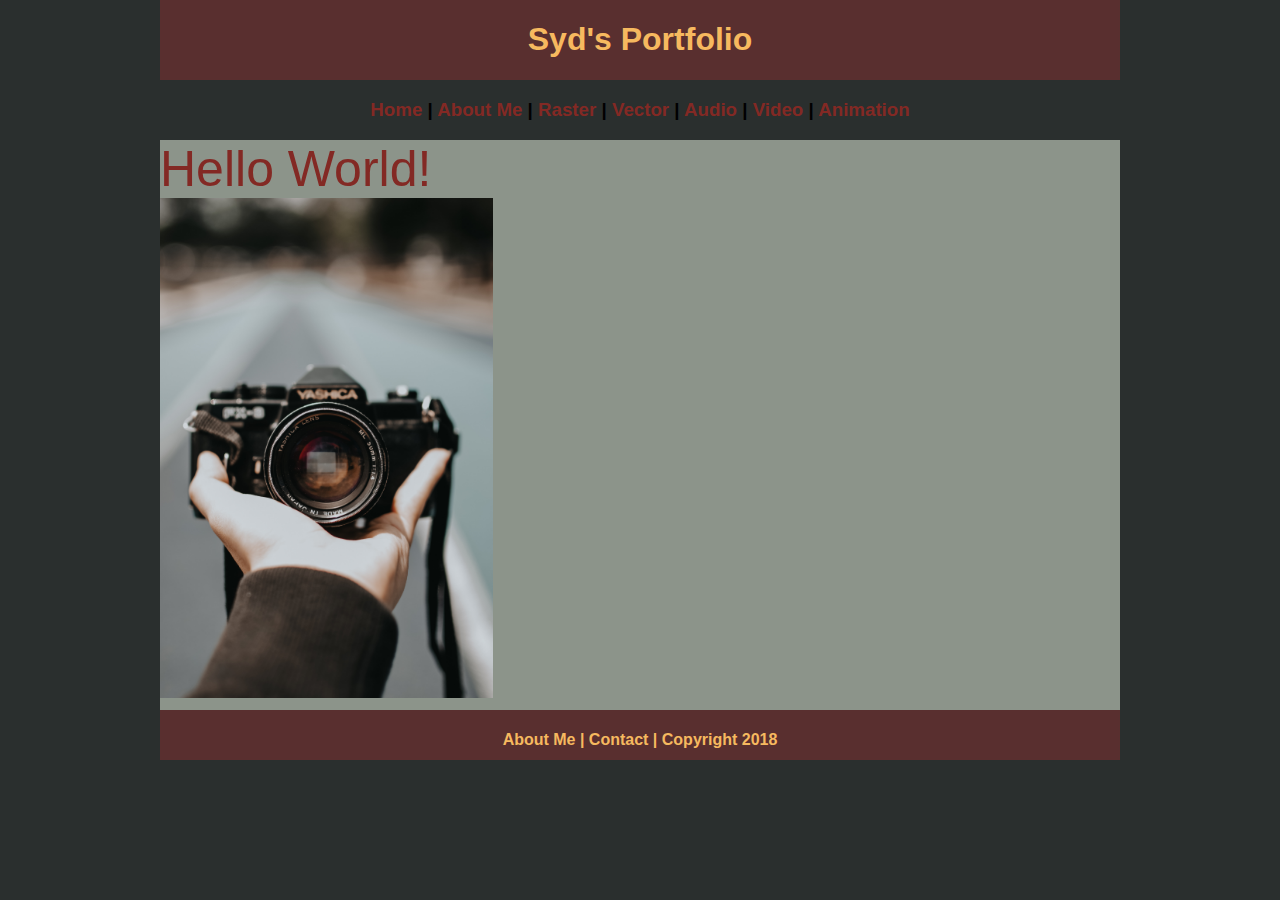
<file: index.html>
<!DOCTYPE html>
<html class="homePage">
<head>
	<!-- This is a comment! Text here will be ignored by the browser. -->
	<meta charset="UTF-8">
	<title>Syd Ostendorf Portfolio</title>
	<link href="myCSS.css" rel="stylesheet" type="text/css">
</head>
<body>
<div class="container">
  <div class="header">
  	<h1>Syd's Portfolio</h1>
  </div>
  <div class="nav">
    <h3><a href="index.html">Home</a> | <a href="about.html">About Me</a> | <a href="raster.html">Raster</a> | <a href="vector.html">Vector</a> | <a href="audio.html">Audio</a> | <a href="video.html">Video</a> | <a href="animation.html">Animation</a></h3>
  </div>
  <div class="content">Hello World!</div>
  <div class="content"><img src="Images/camera.jpg" alt="Image" height="500" width="auto"/></div>
  <div class="footer">
    <h4>About Me | Contact | Copyright 2018</h4>
  </div>
</div>
</body>
</html>
</file>
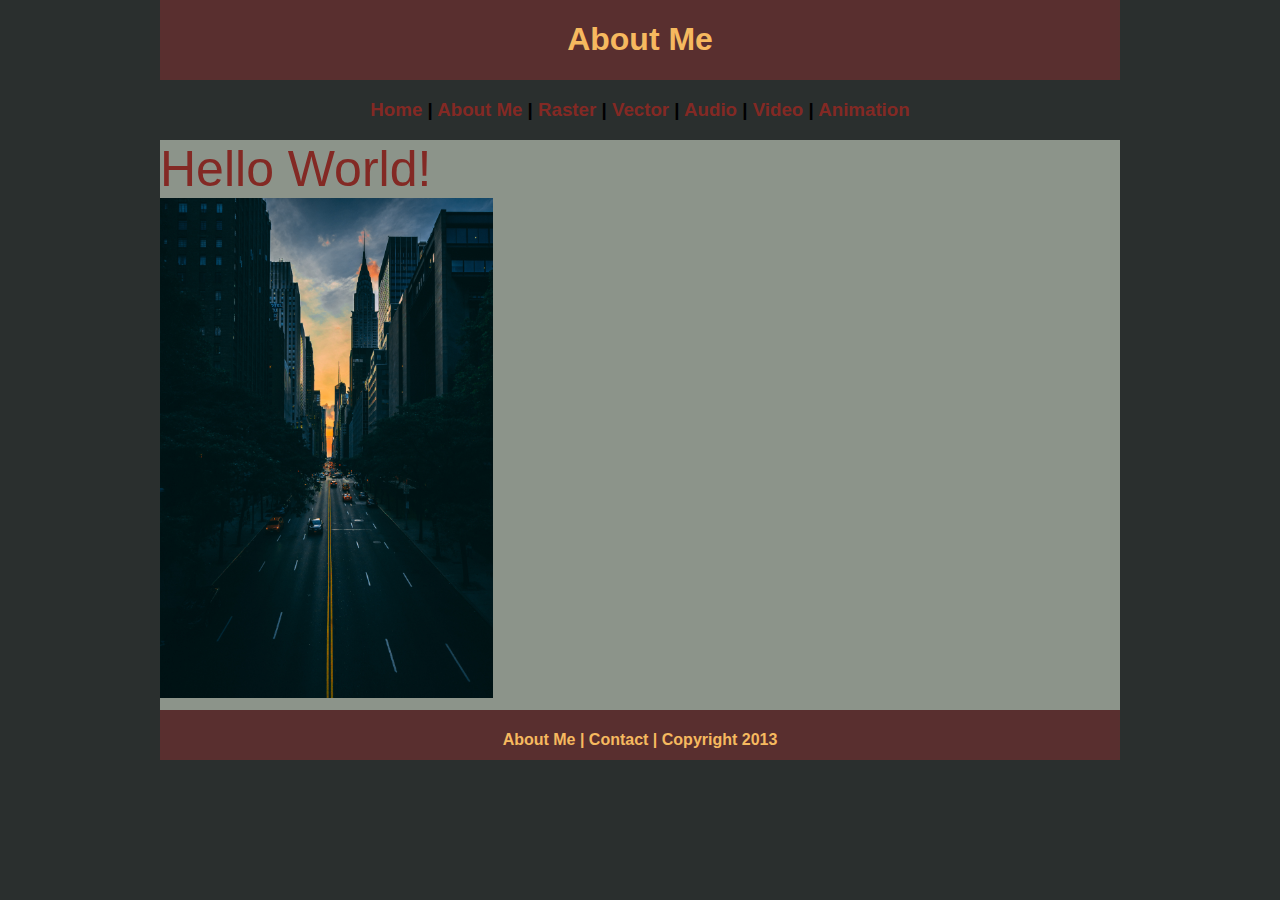
<file: about.html>
<!DOCTYPE html>
<html class="homePage">
<head>
	<!-- This is a comment! Text here will be ignored by the browser. -->
	<meta charset="UTF-8">
	<title>My Portfolio</title>
	<link href="myCSS.css" rel="stylesheet" type="text/css">
</head>
<body>
<div class="container">
  <div class="header">
    <h1>About Me</h1>
  </div>
  <div class="nav">
    <h3><a href="index.html">Home</a> | <a href="about.html">About Me</a> | <a href="raster.html">Raster</a> | <a href="vector.html">Vector</a> | <a href="audio.html">Audio</a> | <a href="video.html">Video</a> | <a href="animation.html">Animation</a></h3>
  </div>
  <div class="content">Hello World!</div>
  <div class="content"><img src="Images/city.jpg" alt="Image" height="500" width="auto"/></div>
  <div class="footer">
    <h4>About Me | Contact | Copyright 2013</h4>
  </div>
</div>
</body>
</html>
</file>
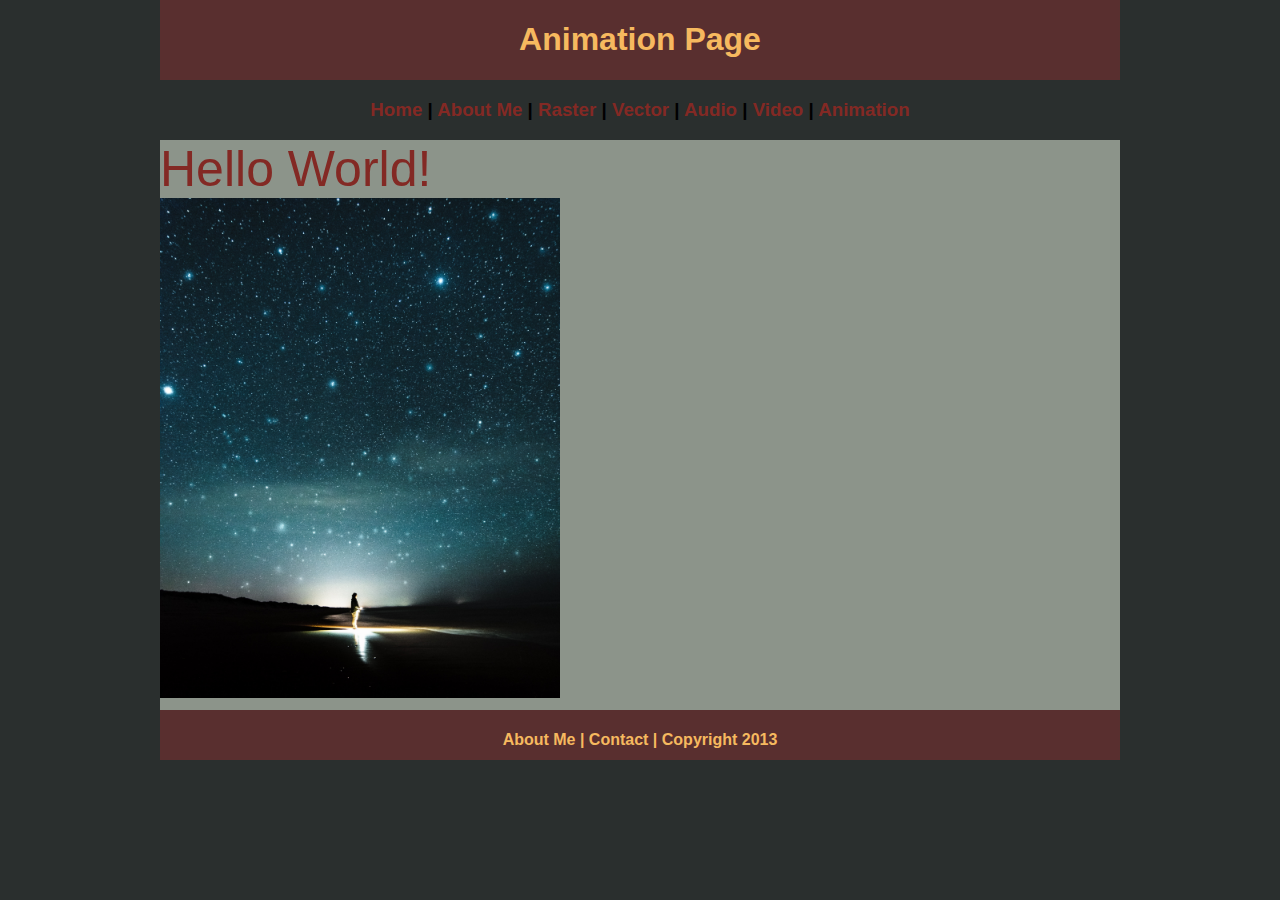
<file: animation.html>
<!DOCTYPE html>
<html class="homePage">
<head>
	<!-- This is a comment! Text here will be ignored by the browser. -->
	<meta charset="UTF-8">
	<title>My Portfolio</title>
	<link href="myCSS.css" rel="stylesheet" type="text/css">
</head>
<body>
<div class="container">
  <div class="header">
    <h1>Animation Page</h1>
  </div>
  <div class="nav">
    <h3><a href="index.html">Home</a> | <a href="about.html">About Me</a> | <a href="raster.html">Raster</a> | <a href="vector.html">Vector</a> | <a href="audio.html">Audio</a> | <a href="video.html">Video</a> | <a href="animation.html">Animation</a></h3>
  </div>
  <div class="content">Hello World!</div>
	<div class="content"><img src="Images/animation.jpg" alt="Image" height="500" width="auto"/></div>
  <div class="footer">
    <h4>About Me | Contact | Copyright 2013</h4>
  </div>
</div>
</body>
</html>
</file>
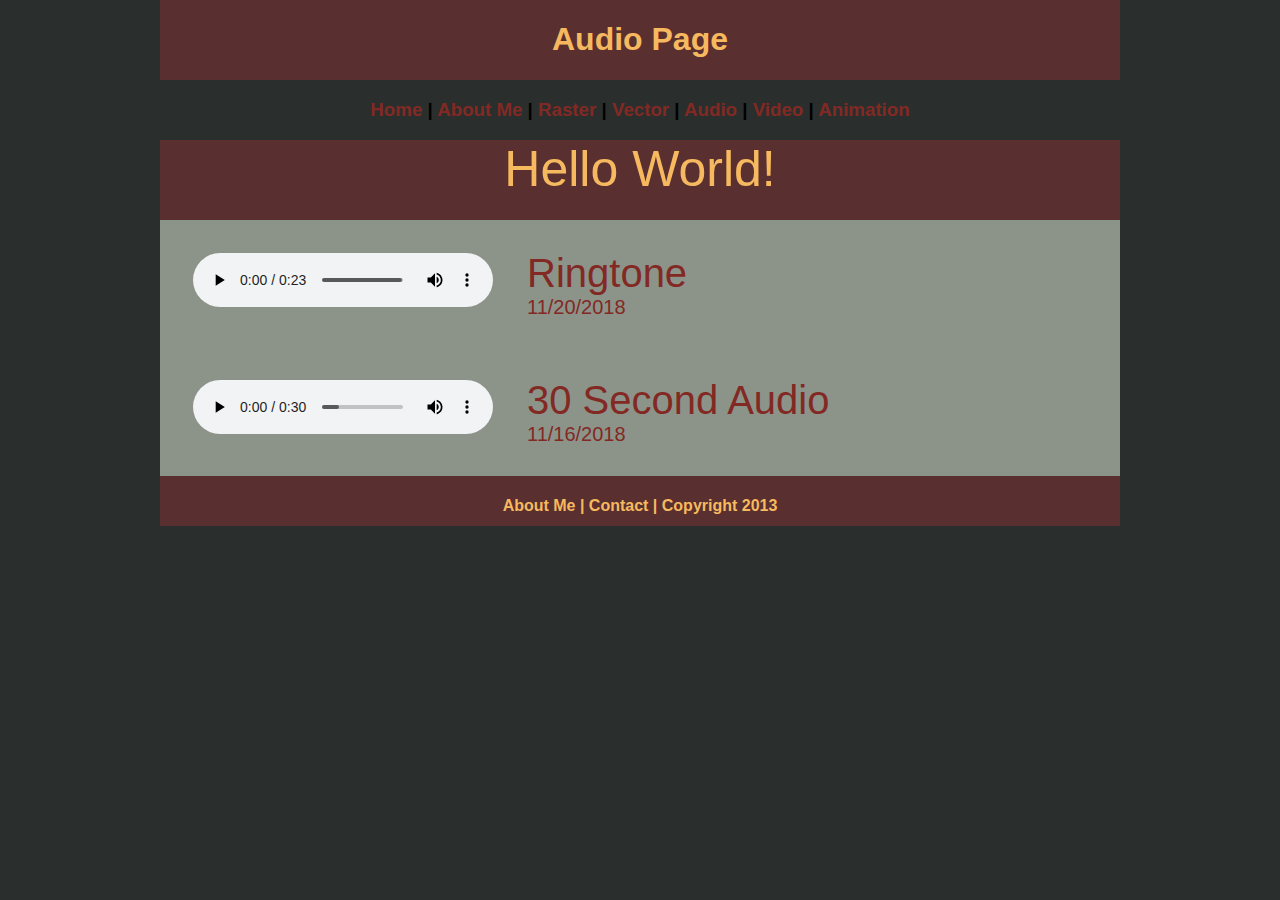
<file: audio.html>
<!DOCTYPE html>
<html class="homePage">
<head>
	<!-- This is a comment! Text here will be ignored by the browser. -->
	<meta charset="UTF-8">
	<title>My Portfolio</title>
	<link href="myCSS.css" rel="stylesheet" type="text/css">
</head>
<body>
<div class="container">
  <div class="header">
    <h1>Audio Page</h1>
  </div>
  <div class="nav">
    <h3><a href="index.html">Home</a> | <a href="about.html">About Me</a> | <a href="raster.html">Raster</a> | <a href="vector.html">Vector</a> | <a href="audio.html">Audio</a> | <a href="video.html">Video</a> | <a href="animation.html">Animation</a></h3>
  </div>
	
	
<div class="content">
	  <div class="header">Hello World!</div> 
		<table>
			<tr>
				<td><audio controls class="audio">
  				<source src="Images/audio/Ringtone.mp3" type="audio/ogg"></audio>
				</td>
			  	<td>Ringtone<br><div class="date">11/20/2018</div></td>
			</tr>
			<tr>
			  	<td><audio controls class="audio">
  				<source src="Images/audio/30SecondAudio.mp3" type="audio/ogg"></audio>
				</td>
			  	<td>30 Second Audio<br><div class="date">11/16/2018</div></td>
			</tr>
		</table>  
	  </div>
	
	
  <div class="footer">
    <h4>About Me | Contact | Copyright 2013</h4>
  </div>
</div>
</body>
</html>
</file>
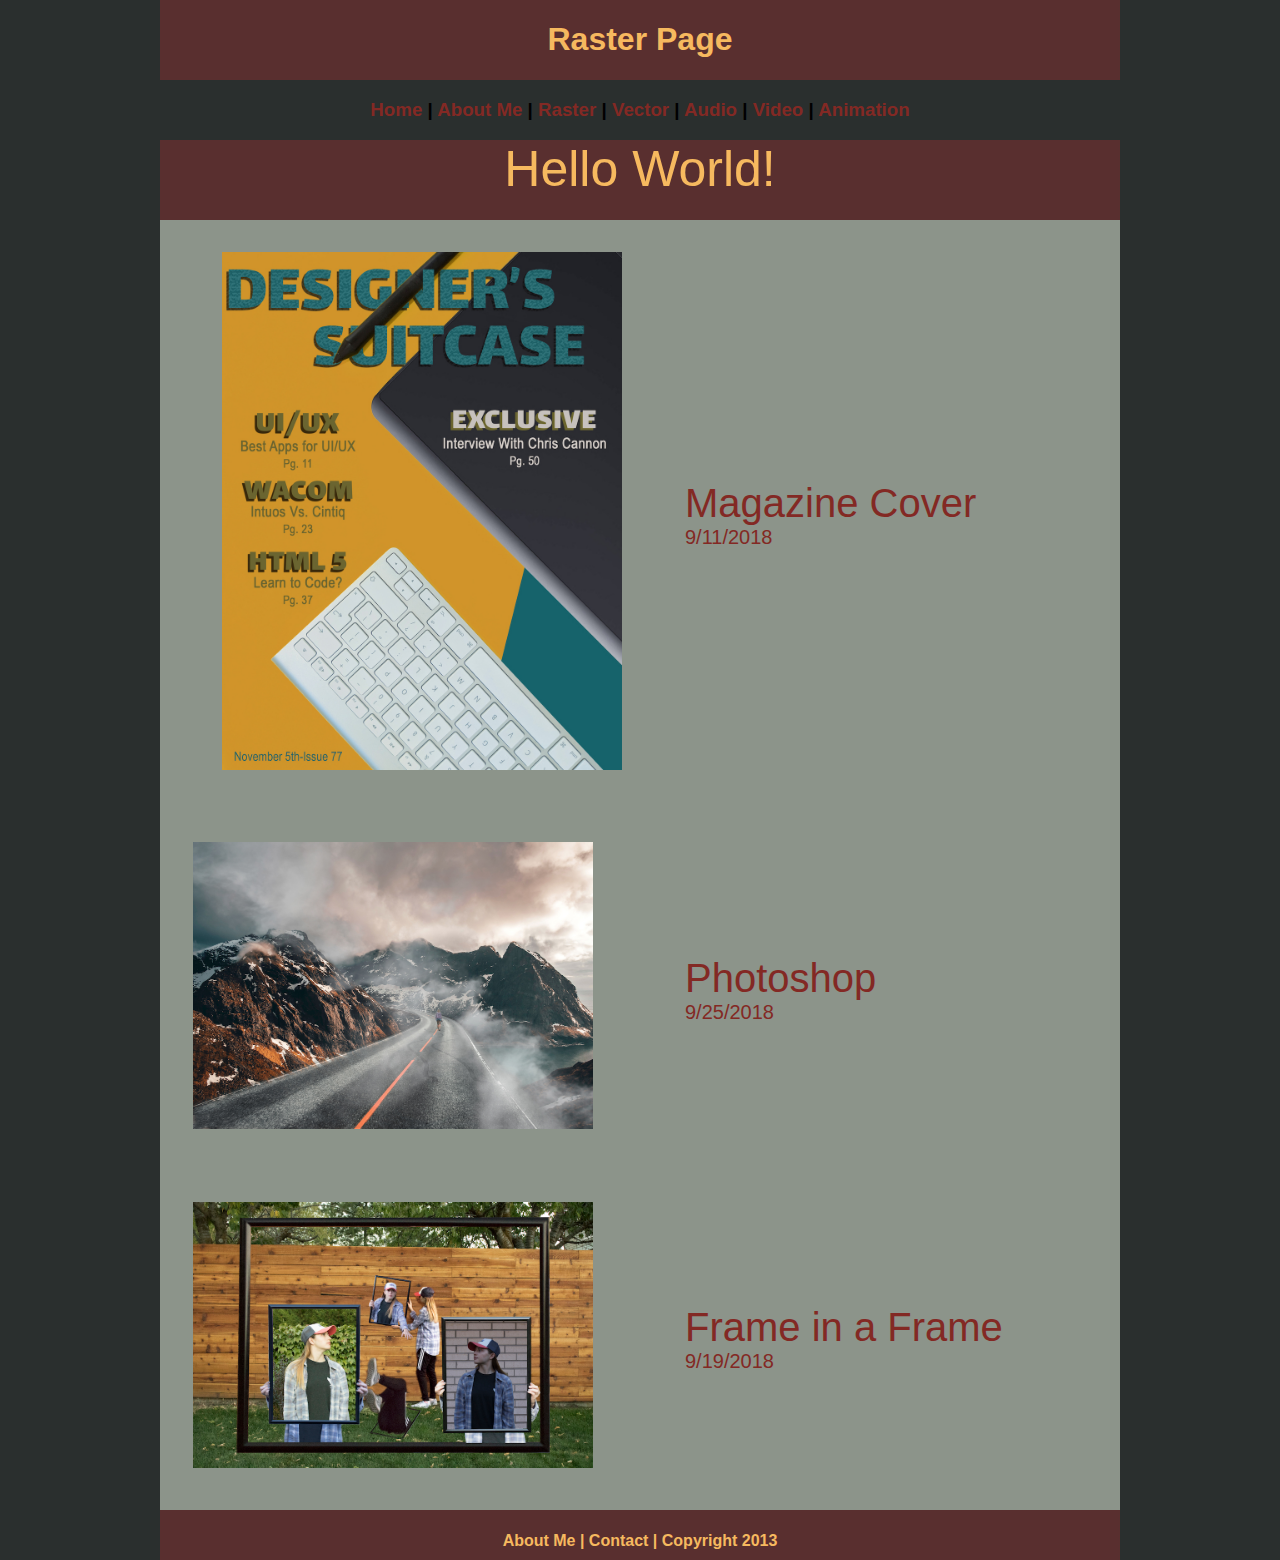
<file: raster.html>
<!DOCTYPE html>
<html class="homePage">
<head>
	<meta charset="UTF-8">
	<title>My Portfolio</title>
	<link href="myCSS.css" rel="stylesheet" type="text/css">
</head>
<body>
	<div class="container">
	  <div class="header">
		<h1>Raster Page</h1>
	  </div>
	  <div class="nav">
		<h3><a href="index.html">Home</a> | <a href="about.html">About Me</a> | <a href="raster.html">Raster</a> | <a href="vector.html">Vector</a> | <a href="audio.html">Audio</a> | <a href="video.html">Video</a> | <a href="animation.html">Animation</a></h3>
	  </div>
	  <div class="content">
	  <div class="header">Hello World!</div> 
		<table>
			<tr>
			  <td class="img"><img class="img" src="Images/Raster/Magazine.jpg" alt="Magazine" width="400" height="auto"/></td>
			  <td>Magazine Cover<br><div class="date">9/11/2018</div></td>
			</tr>
			<tr>
			  <td><img class="img" src="Images/Raster/photoshop.jpg" alt="Magazine" width="400" height="auto"/></td>
			  <td>Photoshop<br><div class="date">9/25/2018</div></td>
			</tr>
			<tr>
			  <td><img class="img" src="Images/Raster/frame.jpg" alt="Magazine" width="400" height="auto"/></td>
			  <td>Frame in a Frame<br><div class="date">9/19/2018</div></td>
			</tr>
		</table>  
	  </div>
	  <div class="footer">
		<h4>About Me | Contact | Copyright 2013</h4>
	  </div>
	</div>
</body>
</html>
</file>
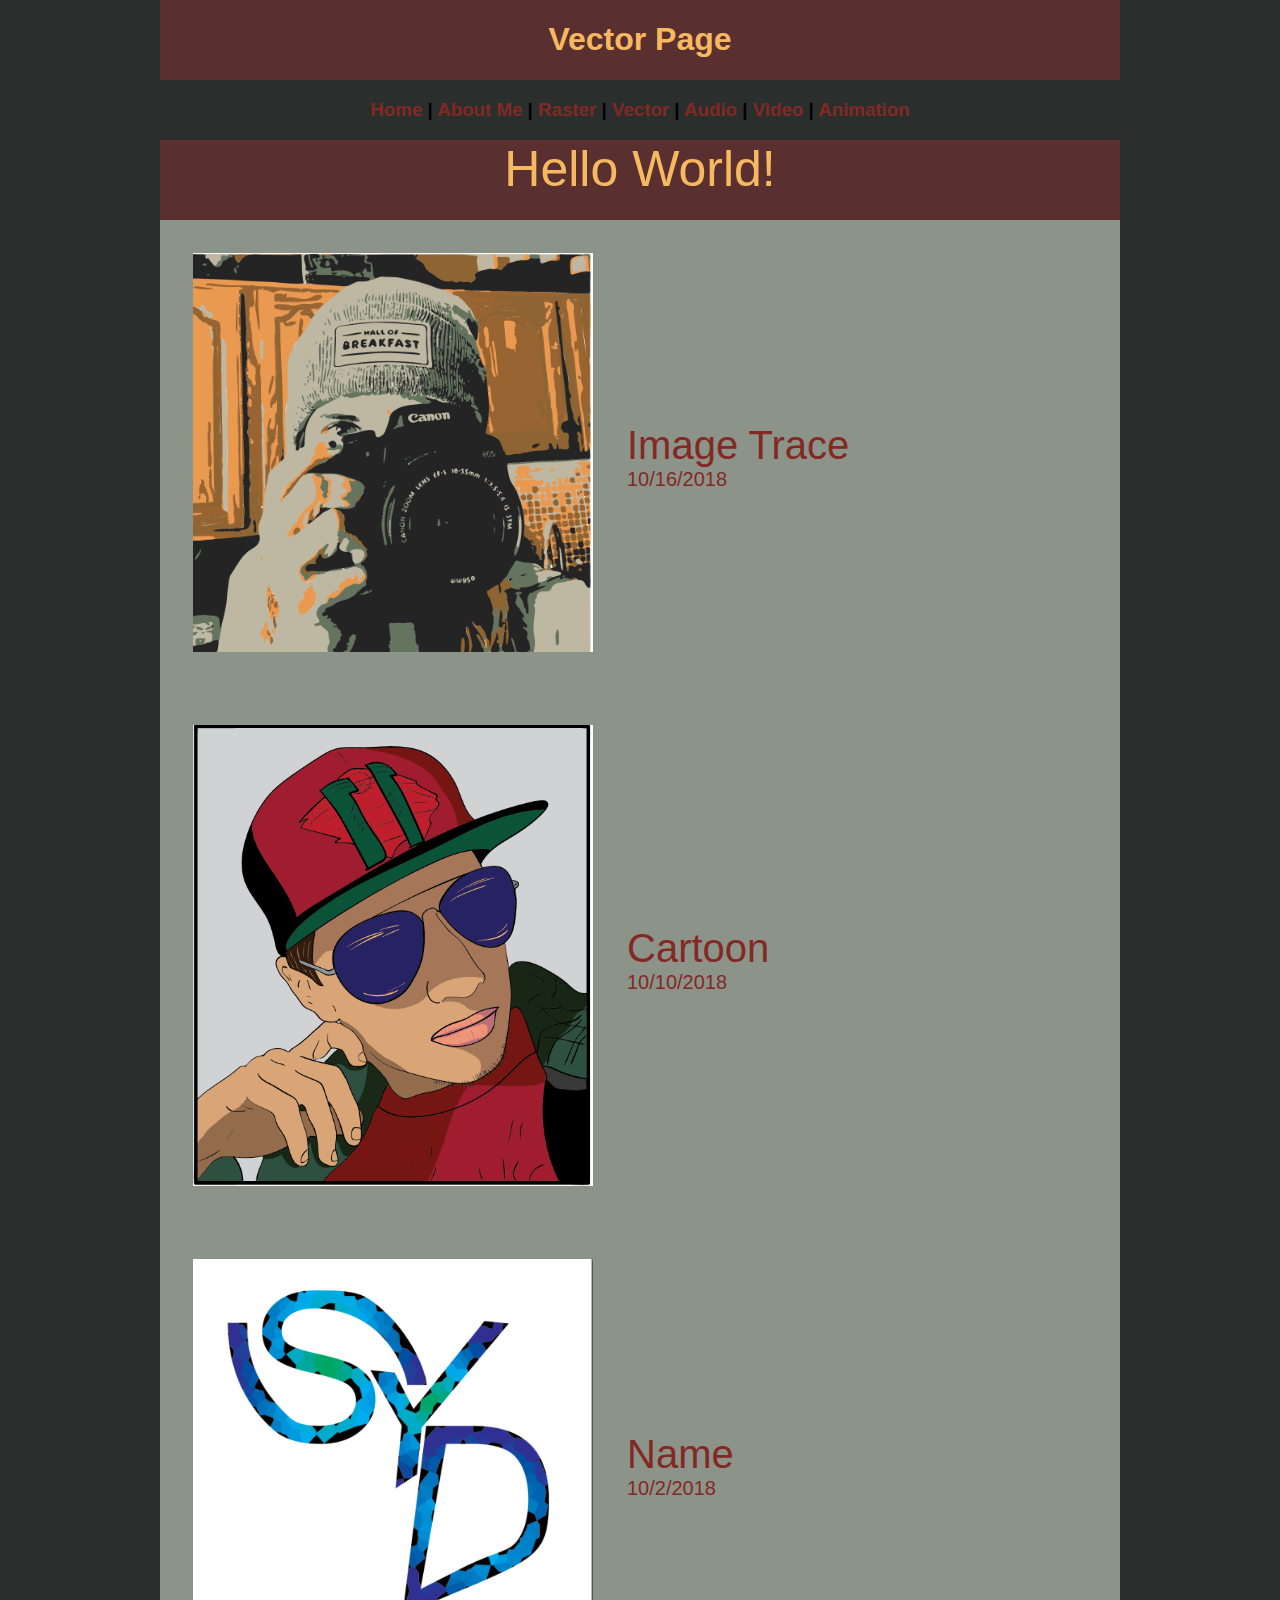
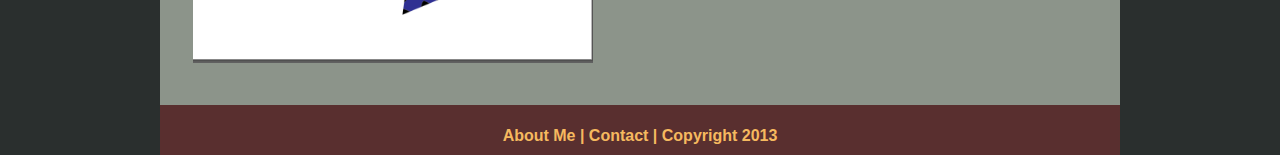
<file: vector.html>
<!DOCTYPE html>
<html class="homePage">
<head>
	<!-- This is a comment! Text here will be ignored by the browser. -->
	<meta charset="UTF-8">
	<title>My Portfolio</title>
	<link href="myCSS.css" rel="stylesheet" type="text/css">
</head>
<body>
<div class="container">
  <div class="header">
  	<h1>Vector Page</h1>
  </div>
  <div class="nav">
    <h3><a href="index.html">Home</a> | <a href="about.html">About Me</a> | <a href="raster.html">Raster</a> | <a href="vector.html">Vector</a> | <a href="audio.html">Audio</a> | <a href="video.html">Video</a> | <a href="animation.html">Animation</a></h3>
  </div>
  	  <div class="content">
	  <div class="header">Hello World!</div> 
		<table>
			<tr>
			  <td><img class="img" src="Images/vector/imagetrace.png" alt="Image Trace" width="400" height="auto"/></td>
			  <td>Image Trace<br><div class="date">10/16/2018</div></td>
			</tr>
			<tr>
			  <td><img class="img" src="Images/vector/cartoon.png" alt="Cartoon" width="400" height="auto"/></td>
			  <td>Cartoon<br><div class="date">10/10/2018</div></td>
			</tr>
			<tr>
			  <td><img class="img" src="Images/vector/name.png" alt="Name" width="400" height="auto"/></td>
			  <td>Name<br><div class="date">10/2/2018</div></td>
			</tr>
		</table>  
	  </div>
  <div class="footer">
    <h4>About Me | Contact | Copyright 2013</h4>
  </div>
</div>
</body>
</html>
</file>
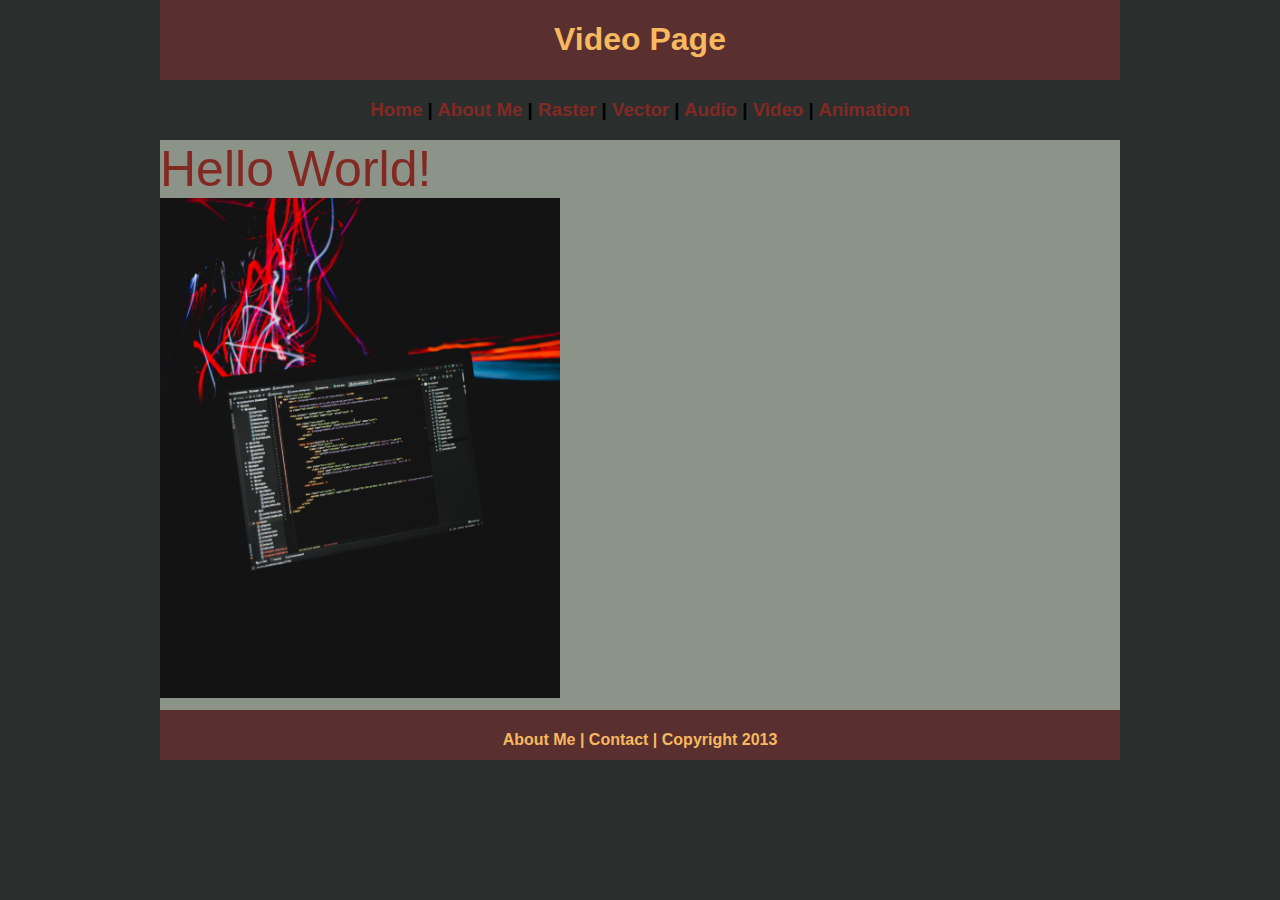
<file: video.html>
<!DOCTYPE html>
<html class="homePage">
<head>
	<!-- This is a comment! Text here will be ignored by the browser. -->
	<meta charset="UTF-8">
	<title>My Portfolio</title>
	<link href="myCSS.css" rel="stylesheet" type="text/css">
</head>
<body>
<div class="container">
  <div class="header">
  	<h1>Video Page</h1>
  </div>
  <div class="nav">
    <h3><a href="index.html">Home</a> | <a href="about.html">About Me</a> | <a href="raster.html">Raster</a> | <a href="vector.html">Vector</a> | <a href="audio.html">Audio</a> | <a href="video.html">Video</a> | <a href="animation.html">Animation</a></h3>
  </div>
  <div class="content">Hello World!</div>
	<div class="content"><img src="Images/video.jpg" alt="Image" height="500" width="auto"/></div>
  <div class="footer">
    <h4>About Me | Contact | Copyright 2013</h4>
  </div>
</div>
</body>
</html>
</file>
<file: myCSS.css>
@charset "UTF-8";
/* This is a comment! Text here will be ignored by the browser. */
body {
	margin: 0 auto;
	font-family: Arial Black, Gadget, sans-serif;
}
a {
	text-decoration: none;
	color: #832924
}
a:hover {
	color: #F6B95F;
}
a:visted {
	color: #592F2F;
}
table td {
	font-size: 40px;
}
table tr:hover {
	color: transparent;
}
table td audio {
	padding: 30px;
}
.audio:hover {
	color:#F6B95F; 
}
.date {
	font-size: 20px;
}
.homePage {
	background: #2A2F2E;
}
.container {
	width: 960px;
	margin: 0 auto;
}
.header {
	background: #592F2F;
	color: #F6B95F;
	text-align: center;
	margin: 0px;
	padding: 5;
	float: left;
	width: 100%;
	height: 80px;
	
}
.nav {
	background: #2A2F2E;
	margin: 0px;
	padding: 5;
	float: left;
	width: 100%;
	height: 60px;
	text-align: center;
}
.content {
	background: #8C948A;
	color: #832924;
	font-size: 50px;
	margin: 0px;
	width: 100%;
}
.header {
	text-align: center;
}
.img {
	padding: 30px;
	display: inline;
}
.img:hover {
	width: 100%;
	transition:transform 0.5s ease;
}
.footer {
	background: #592F2F;
	color: #F6B95F;
	margin: 0px;
	float: left;
	width: 100%;
	height: 50px;
	text-align: center;
}
</file>
